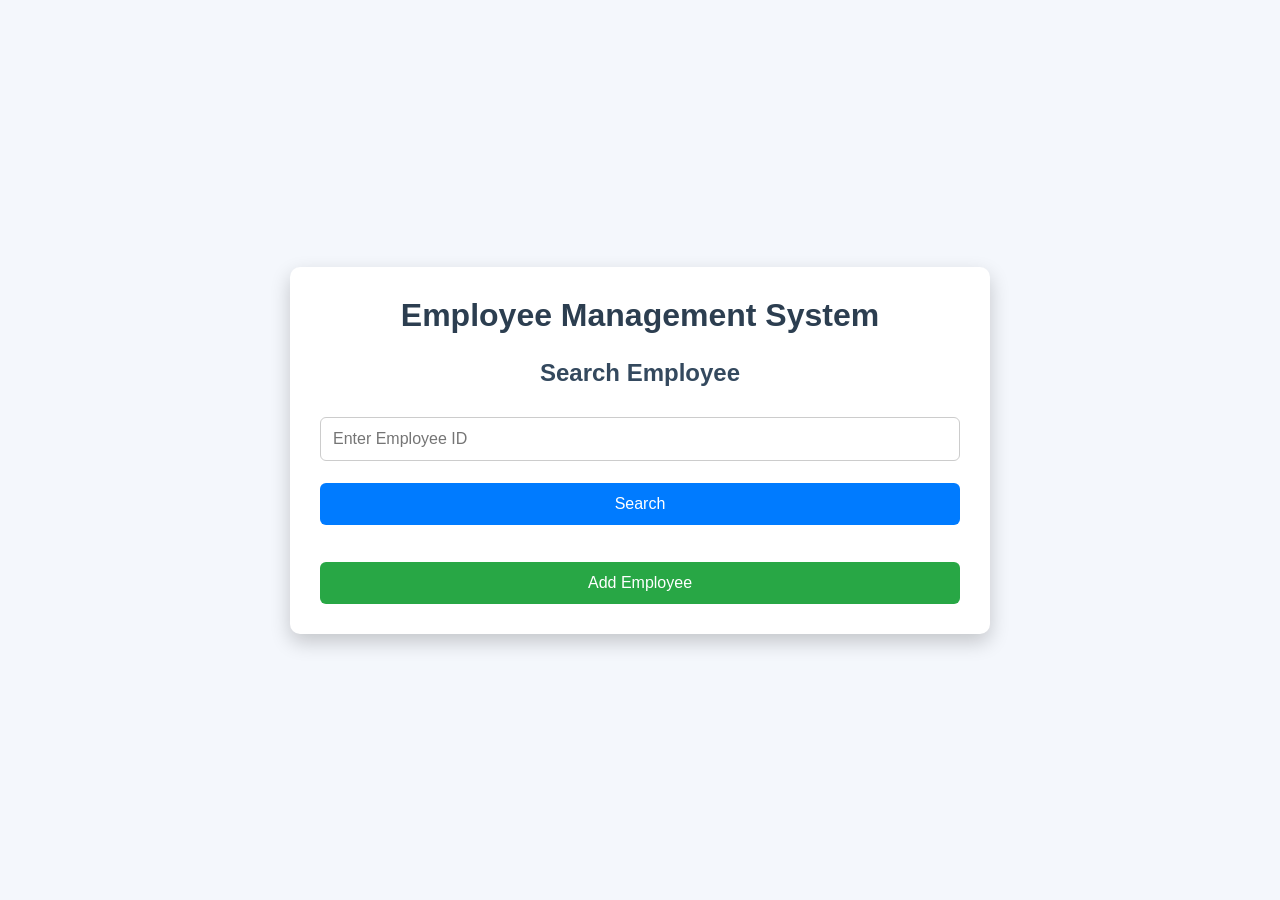
<file: index.html>
<!DOCTYPE html>
<html lang="en">

<head>
    <meta charset="UTF-8">
    <meta name="viewport" content="width=device-width, initial-scale=1.0">
    <title>Employee Management System</title>

    <link rel="stylesheet" href="style.css">
</head>

<body>

    <div class="container">

        <h1>Employee Management System</h1>

        <div class="search-card">

            <h2>Search Employee</h2>

            <input
                type="number"
                id="employeeId"
                placeholder="Enter Employee ID">

            <button onclick="searchEmployee()">
                Search
            </button>

        </div>

        <div id="result"></div>

        <div class="actions">

            <a href="add-employee.html">
                <button class="add-btn">
                    Add Employee
                </button>
            </a>

        </div>

    </div>

    <script src="script.js"></script>

</body>

</html>
</file>
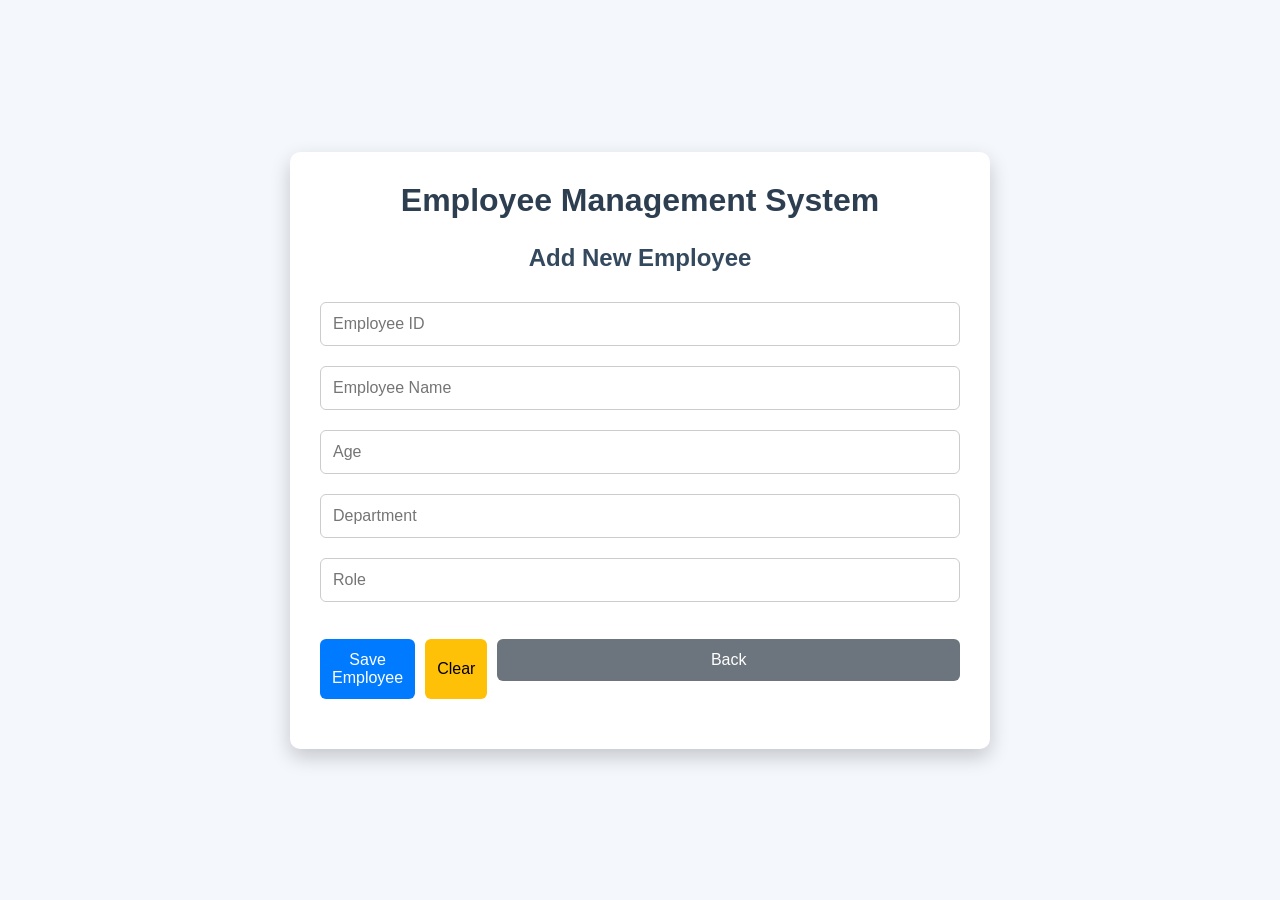
<file: add-employee.html>
<!DOCTYPE html>
<html lang="en">

<head>

    <meta charset="UTF-8">

    <meta name="viewport" content="width=device-width, initial-scale=1.0">

    <title>Add Employee</title>

    <link rel="stylesheet" href="style.css">

</head>

<body>

<div class="container">

    <h1>Employee Management System</h1>

    <div class="form-card">

        <h2>Add New Employee</h2>

        <input
            type="number"
            id="id"
            placeholder="Employee ID">

        <input
            type="text"
            id="name"
            placeholder="Employee Name">

        <input
            type="number"
            id="age"
            placeholder="Age">

        <input
            type="text"
            id="department"
            placeholder="Department">

        <input
            type="text"
            id="role"
            placeholder="Role">

        <div class="button-group">

            <button onclick="saveEmployee()">
                Save Employee
            </button>

            <button onclick="clearForm()" class="clear-btn">
                Clear
            </button>

            <a href="index.html">
                <button type="button" class="back-btn">
                    Back
                </button>
            </a>

        </div>

        <div id="message"></div>

    </div>

</div>

<script src="script.js"></script>

</body>

</html>
</file>
<file: style.css>
/* ===========================
   Employee Management System
   style.css
=========================== */

*{
    margin:0;
    padding:0;
    box-sizing:border-box;
    font-family:Arial, Helvetica, sans-serif;
}

body{
    background:#f4f7fc;
    display:flex;
    justify-content:center;
    align-items:center;
    min-height:100vh;
}

.container{
    width:700px;
    background:#ffffff;
    padding:30px;
    border-radius:10px;
    box-shadow:0 8px 20px rgba(0,0,0,0.2);
}

h1{
    text-align:center;
    color:#2c3e50;
    margin-bottom:25px;
}

h2{
    text-align:center;
    color:#34495e;
    margin-bottom:20px;
}

.search-card,
.form-card{
    margin-top:15px;
}

input{
    width:100%;
    padding:12px;
    margin:10px 0;
    border:1px solid #cccccc;
    border-radius:6px;
    font-size:16px;
}

input:focus{
    outline:none;
    border:1px solid #007bff;
}

button{
    width:100%;
    padding:12px;
    margin-top:12px;
    border:none;
    border-radius:6px;
    background:#007bff;
    color:white;
    font-size:16px;
    cursor:pointer;
    transition:0.3s;
}

button:hover{
    background:#0056b3;
}

.actions{
    margin-top:25px;
}

.button-group{
    display:flex;
    gap:10px;
    margin-top:15px;
}

.button-group button{
    flex:1;
}

.add-btn{
    background:#28a745;
}

.add-btn:hover{
    background:#1f8a37;
}

.clear-btn{
    background:#ffc107;
    color:#000;
}

.clear-btn:hover{
    background:#e0a800;
}

.back-btn{
    background:#6c757d;
}

.back-btn:hover{
    background:#545b62;
}

table{
    width:100%;
    margin-top:25px;
    border-collapse:collapse;
}

table th{
    background:#007bff;
    color:white;
    padding:12px;
    text-align:left;
    width:35%;
}

table td{
    border:1px solid #dddddd;
    padding:12px;
}

tr:nth-child(even){
    background:#f8f9fa;
}

#result{
    margin-top:25px;
}

#message{
    margin-top:20px;
    text-align:center;
    font-weight:bold;
    color:green;
}

.error{
    color:red;
    font-weight:bold;
    text-align:center;
    margin-top:20px;
}

.success{
    color:green;
    font-weight:bold;
    text-align:center;
    margin-top:20px;
}

a{
    text-decoration:none;
    width:100%;
}

@media(max-width:768px){

    .container{
        width:95%;
        margin:20px;
        padding:20px;
    }

    .button-group{
        flex-direction:column;
    }

}
</file>
